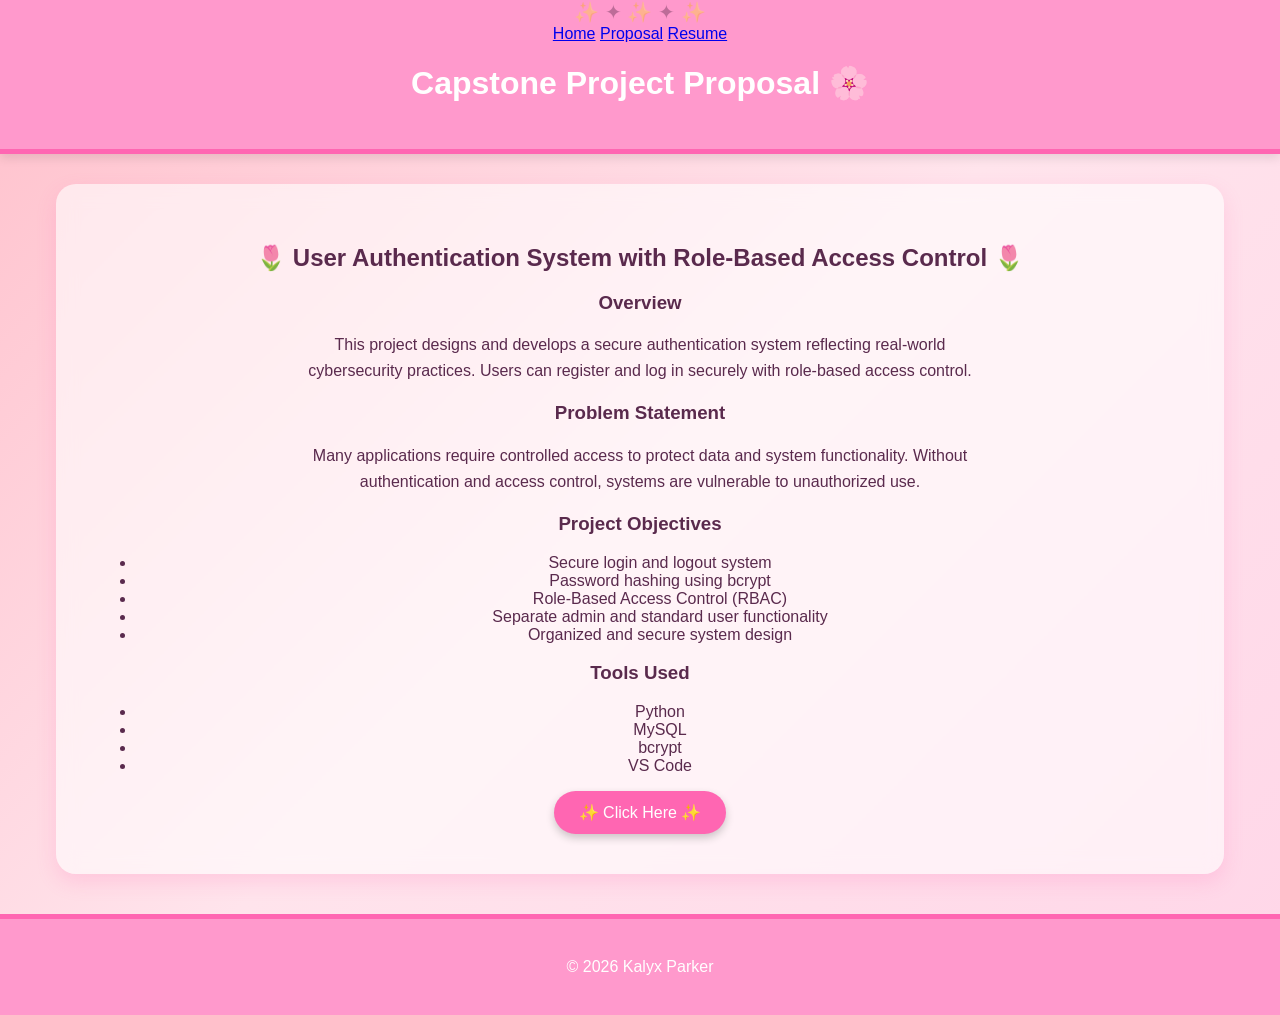
<file: index.html>
<!DOCTYPE html>
<html lang="en">
<head>
    <meta charset="UTF-8">
    <title>Capstone Project Proposal</title>
    <meta name="viewport" content="width=device-width, initial-scale=1.0">

    <link rel="stylesheet" href="style.css">
</head>

<body>

<header>
    <nav>
    <a href="C:\Users\nibbl\Downloads\website\index.html.html">Home</a>
    <a href="C:\Users\nibbl\Downloads\website\proposal.html.html">Proposal</a>
    <a href="C:\Users\nibbl\Downloads\website\resume.html.html">Resume</a>
</nav>
    <h1>Capstone Project Proposal</h1>
</header>

<main>
    <h2>User Authentication System with Role-Based Access Control</h2>

    <h3>Overview</h3>
    <p>
        This project designs and develops a secure authentication system reflecting 
        real-world cybersecurity practices. Users can register and log in securely 
        with role-based access control.
    </p>

    <h3>Problem Statement</h3>
    <p>
        Many applications require controlled access to protect data and system 
        functionality. Without authentication and access control, systems are 
        vulnerable to unauthorized use.
    </p>

    <h3>Project Objectives</h3>
    <ul>
        <li>Secure login and logout system</li>
        <li>Password hashing using bcrypt</li>
        <li>Role-Based Access Control (RBAC)</li>
        <li>Separate admin and standard user functionality</li>
        <li>Organized and secure system design</li>
    </ul>

    <h3>Tools Used</h3>
    <ul>
        <li>Python</li>
        <li>MySQL</li>
        <li>bcrypt</li>
        <li>VS Code</li>
    </ul>

    <a href="README.md">
    <button>✨ Click Here ✨</button>
</a>
</main>

<footer>
    <p>&copy; 2026 Kalyx Parker</p>
</footer>

</body>
</html>
</file>
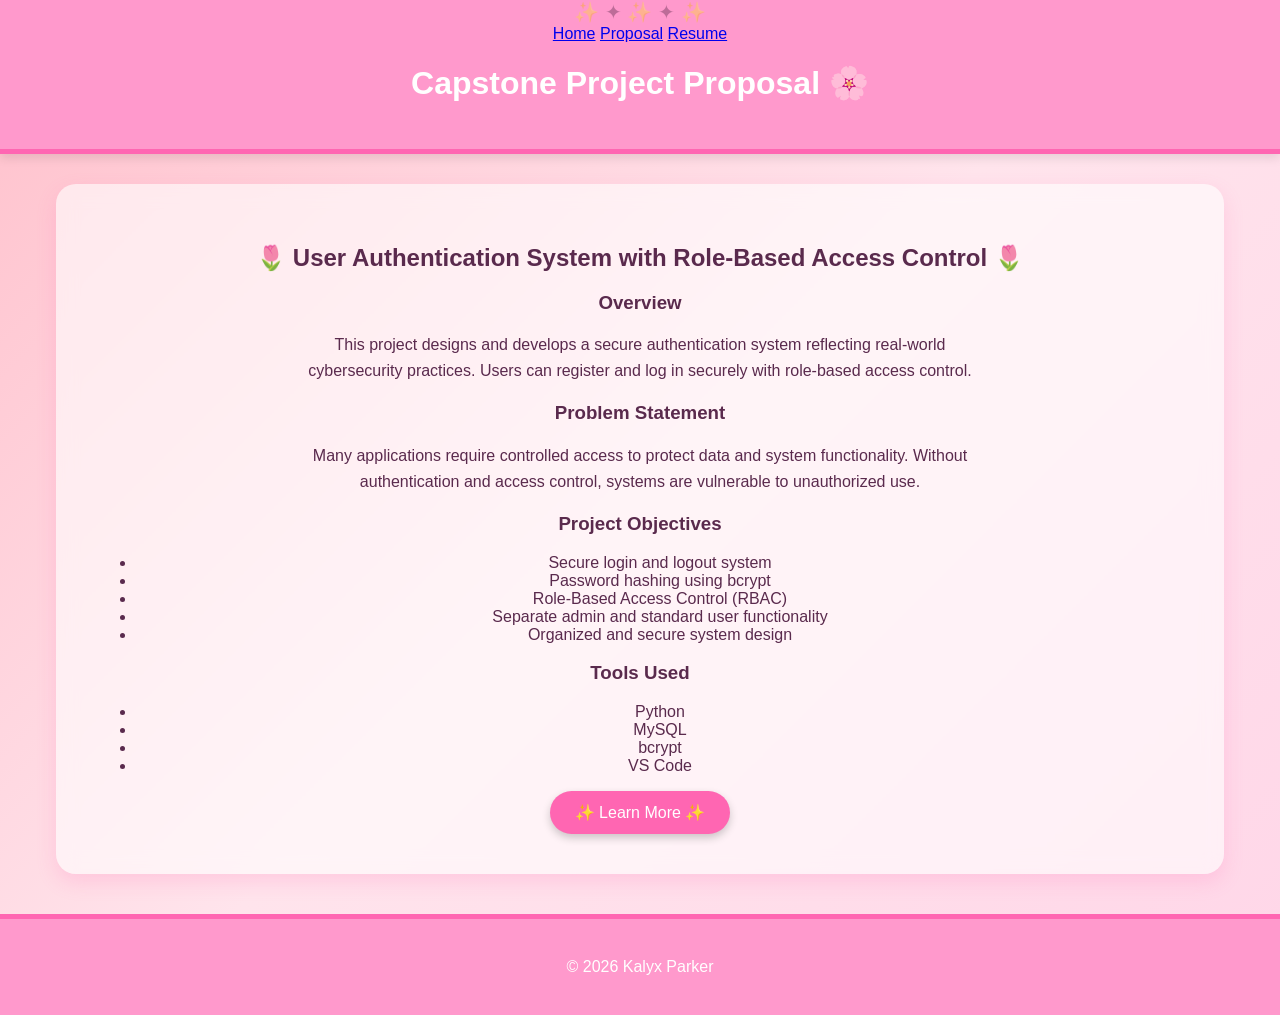
<file: proposal.html>
<!DOCTYPE html>
<html lang="en">
<head>
    <meta charset="UTF-8">
    <title>Project Proposal</title>
    <meta name="viewport" content="width=device-width, initial-scale=1.0">

    <link rel="stylesheet" href="style.css">
</head>

<body>

<header>
<nav>
    <a href="C:\Users\nibbl\Downloads\website\index.html.html">Home</a>
    <a href="C:\Users\nibbl\Downloads\website\proposal.html.html">Proposal</a>
    <a href="C:\Users\nibbl\Downloads\website\resume.html.html">Resume</a>
</nav>
    <h1>Capstone Project Proposal</h1>
</header>

<main>
    <h2>User Authentication System with Role-Based Access Control</h2>

    <h3>Overview</h3>
    <p>
        This project designs and develops a secure authentication system reflecting 
        real-world cybersecurity practices. Users can register and log in securely 
        with role-based access control.
    </p>

    <h3>Problem Statement</h3>
    <p>
        Many applications require controlled access to protect data and system 
        functionality. Without authentication and access control, systems are 
        vulnerable to unauthorized use.
    </p>

    <h3>Project Objectives</h3>
    <ul>
        <li>Secure login and logout system</li>
        <li>Password hashing using bcrypt</li>
        <li>Role-Based Access Control (RBAC)</li>
        <li>Separate admin and standard user functionality</li>
        <li>Organized and secure system design</li>
    </ul>

    <h3>Tools Used</h3>
    <ul>
        <li>Python</li>
        <li>MySQL</li>
        <li>bcrypt</li>
        <li>VS Code</li>
    </ul>

    <a href="https://cybersierra.co/blog/rbac-examples/">
    <button>✨ Learn More ✨</button>
</a>

</main>

<footer>
    <p>&copy; 2026 Kalyx Parker</p>
</footer>


</body>
</html>
</file>
<file: style.css>
/* 🌸 General Styling */
body {
    font-family: "Segoe UI", Arial, sans-serif;
    margin: 0;
    padding: 0;
    text-align: center;

    /* Pink gradient background */
    background: linear-gradient(135deg, #ffc0cb, #ffe4ec, #ffd6e8);
    color: #5a2a4d;
}

/* ✨ Sparkle Animation */
body::before {
    content: "✨ ✦ ✨ ✦ ✨";
    position: fixed;
    top: 0;
    left: 0;
    width: 100%;
    font-size: 20px;
    opacity: 0.4;
    animation: sparkleMove 9s linear infinite;
}

@keyframes sparkleMove {
    0% { transform: translateY(-100%); }
    100% { transform: translateY(100%); }
}

/* 🌸 Header */
header {
    background: #ff99cc;
    color: white;
    padding: 25px;
    border-bottom: 5px solid #ff66b2;
    box-shadow: 0 4px 10px rgba(0,0,0,0.1);
}

header h1::after {
    content: " 🌸";
}

/* 📦 Main Content */
main {
    padding: 40px;
    background: rgba(255, 255, 255, 0.6);
    margin: 30px auto;
    border-radius: 20px;
    width: 85%;
    backdrop-filter: blur(10px);
    box-shadow: 0 8px 20px rgba(255, 105, 180, 0.2);
}

/* 🌸 Decorative flowers */
main h2::before {
    content: "🌷 ";
}

main h2::after {
    content: " 🌷";
}

/* 💖 Button Styling */
button {
    padding: 12px 25px;
    background: #ff66b2;
    color: white;
    border: none;
    border-radius: 25px;
    cursor: pointer;
    font-size: 16px;
    box-shadow: 0 4px 8px rgba(0,0,0,0.2);
    transition: all 0.3s ease;
}

/* Hover sparkle effect */
button:hover {
    background: #ff1493;
    transform: scale(1.05);
    box-shadow: 0 0 15px #ff99cc;
}

/* 🌸 Footer */
footer {
    margin-top: 40px;
    padding: 20px;
    background: #ff99cc;
    color: white;
    border-top: 5px solid #ff66b2;
}

/* ✨ Smooth text */
p {
    max-width: 700px;
    margin: 15px auto;
    line-height: 1.6;
}

/* 🌟 Profile Picture Styling */
.profile-photo {
    width: 100px;           /* Size of the circle */
    height: 100px;
    border-radius: 50%;     /* Circular */
    border: 3px solid #ff66b2;
    margin: 20px auto;      /* Center it */
    display: block;
    box-shadow: 0 4px 10px rgba(0,0,0,0.2);
}
</file>
